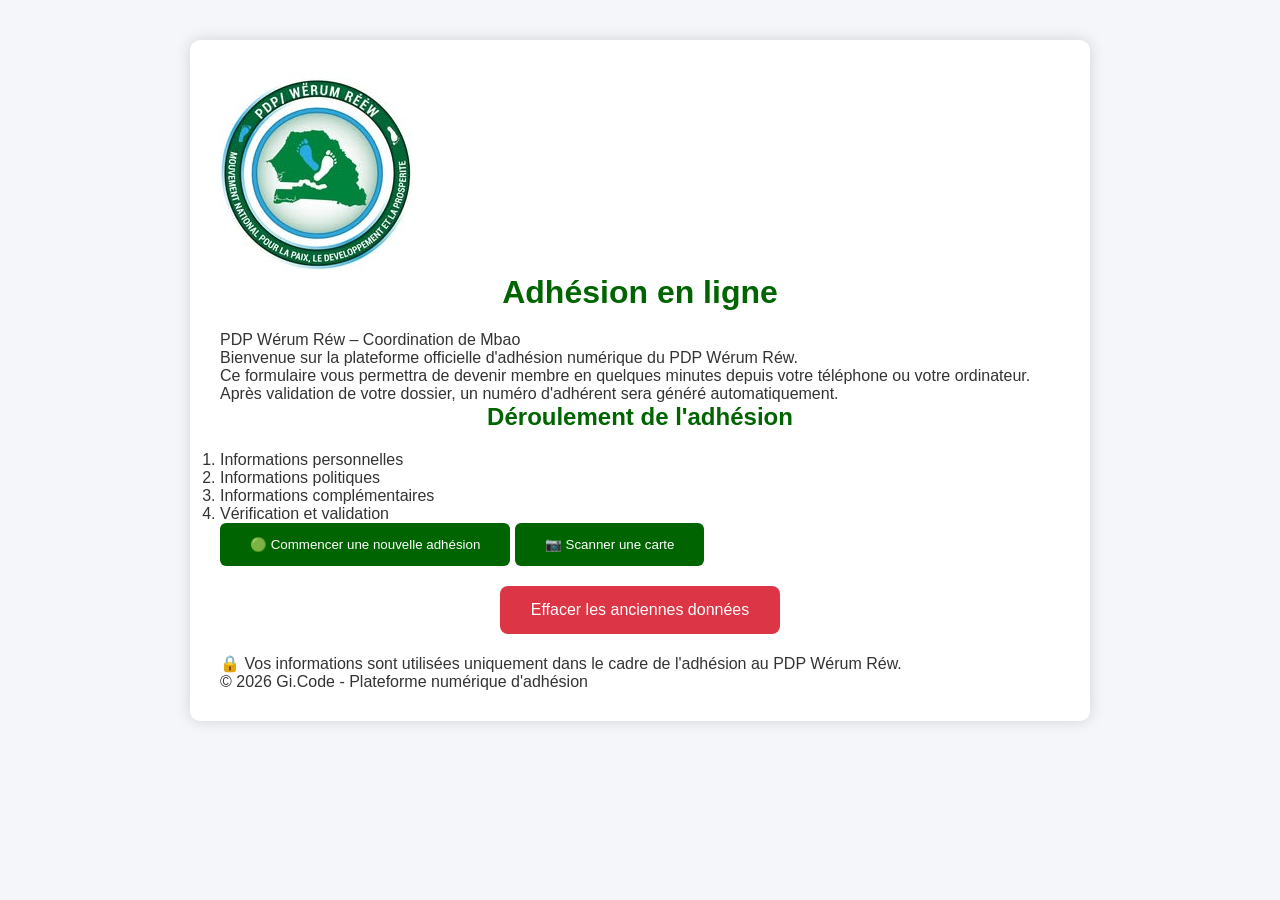
<file: index.html>
<!DOCTYPE html>
<html lang="fr">

<head>

    <meta charset="UTF-8">

    <meta
        name="viewport"
        content="width=device-width, initial-scale=1.0"
    >

    <title>PDP Wérum Réw - Adhésion</title>

    <meta
        http-equiv="refresh"
        content="0; url=adhesion.html"
    >

</head>

<body>

<p>
    Chargement de la plateforme d'adhésion...
</p>

</body>

</html>
</file>
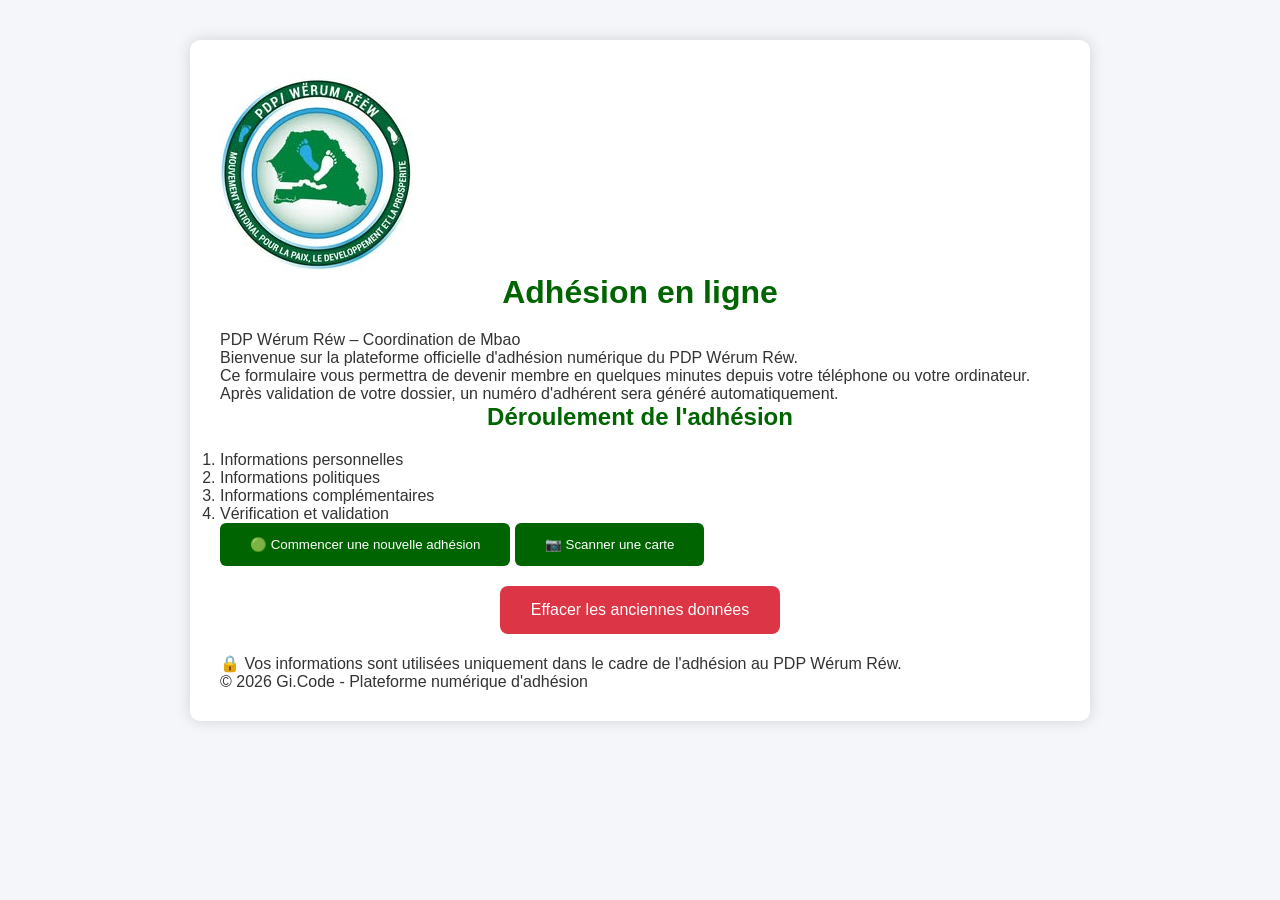
<file: adhesion.html>
<!DOCTYPE html>
<html lang="fr">

<head>

    <meta charset="UTF-8">

    <meta
        name="viewport"
        content="width=device-width, initial-scale=1.0"
    >

    <title>Adhésion en ligne - PDP Wérum Réw</title>

    <link
        rel="stylesheet"
        href="css/style.css"
    >

</head>

<body>

<div class="container">

    <img
        src="logo-pdp.jpg"
        class="logo"
        alt="Logo PDP Wérum Réw"
    >


    <h1>
        Adhésion en ligne
    </h1>


    <p class="slogan">
        PDP Wérum Réw – Coordination de Mbao
    </p>


    <div class="presentation">

        <p>
            Bienvenue sur la plateforme officielle
            d'adhésion numérique du PDP Wérum Réw.
        </p>

        <p>
            Ce formulaire vous permettra de devenir
            membre en quelques minutes depuis votre
            téléphone ou votre ordinateur.
        </p>

        <p>
            Après validation de votre dossier, un
            numéro d'adhérent sera généré automatiquement.
        </p>

    </div>


    <div class="etapes">

        <h2>
            Déroulement de l'adhésion
        </h2>

        <ol>

            <li>
                Informations personnelles
            </li>

            <li>
                Informations politiques
            </li>

            <li>
                Informations complémentaires
            </li>

            <li>
                Vérification et validation
            </li>

        </ol>

    </div>


    <div>

    <button class="btn" onclick="nouvelleAdhesion()">
        🟢 Commencer une nouvelle adhésion
    </button>

    <button
        type="button"
        class="btn secondaire"
        onclick="ouvrirScanner()"
    >
        📷 Scanner une carte
    </button>

    <button
        onclick="viderDonnees()"
        class="btn-effacer"
    >
        Effacer les anciennes données
    </button>

</div>

<p id="messageScanner"></p>


   


    <div class="confidentialite">

        <p>
            🔒 Vos informations sont utilisées
            uniquement dans le cadre de l'adhésion
            au PDP Wérum Réw.
        </p>

    </div>


    <div class="footer">

        © 2026 Gi.Code -
        Plateforme numérique d'adhésion

    </div>

</div>

<script src="js/config.js"></script>
<script src="js/script.js"></script>
<script src="js/validation.js"></script>
<script src="js/signature.js"></script>
<script src="js/navigation.js"></script>
<script src="js/pdf.js"></script>

<script>

function nouvelleAdhesion() {

    // Suppression de l'ancienne adhésion
    localStorage.removeItem("adhesionPDP");

    // Suppression des anciennes références
    localStorage.removeItem("numeroAdherent");
    localStorage.removeItem("adhesionValidee");

    // Démarrage de l'étape 1
    window.location.href = "etape1.html";
}


function viderDonnees() {

    const confirmation =
        confirm(
            "Voulez-vous vraiment effacer les anciennes données ?"
        );


    if (!confirmation) {
        return;
    }


    localStorage.removeItem(
        "adhesionPDP"
    );

    localStorage.removeItem(
        "numeroAdherent"
    );

    localStorage.removeItem(
        "adhesionValidee"
    );


    const message =
        document.getElementById("message");


    message.textContent =
        "✓ Les anciennes données ont été effacées.";


    message.style.display =
        "block";

}

</script>

</body>

</html>
</file>
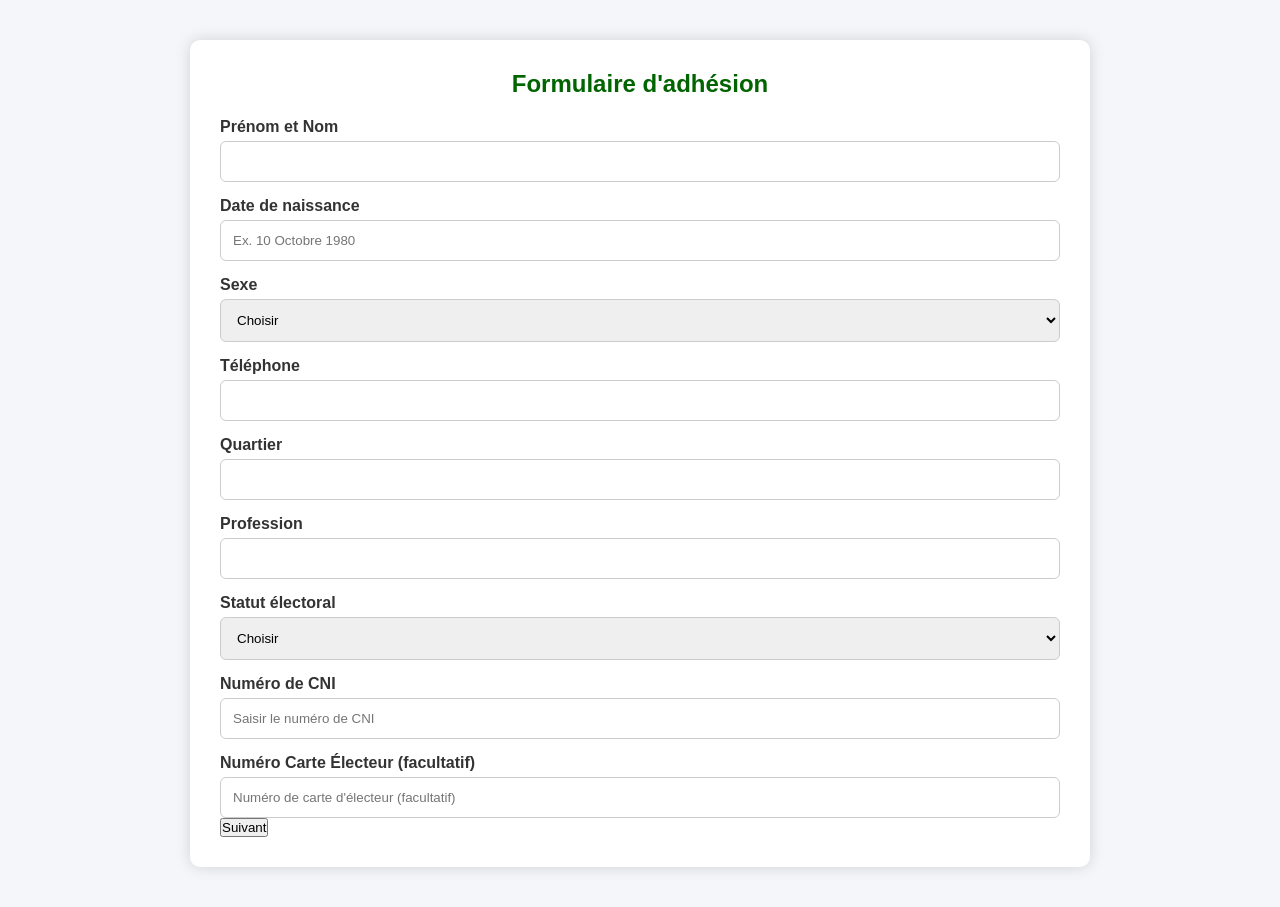
<file: etape1.html>
<!DOCTYPE html>
<html lang="fr">
<head>
<meta charset="UTF-8">
<meta name="viewport" content="width=device-width, initial-scale=1.0">
<title>Adhésion - PDP Wérum Réw Mbao</title>
<link rel="stylesheet" href="css/style.css">


</head>

<body>

<div class="container">

<h2>Formulaire d'adhésion</h2>

<form id="form1">

<label>Prénom et Nom</label>
<input type="text" name="nom" required>



<label>Date de naissance</label>
<input 
    type="text" 
    name="naissance" 
    placeholder="Ex. 10 Octobre 1980" 
    required
>



<label>Sexe</label>
<select name="sexe" required>
<option value="">Choisir</option>
<option>Homme</option>
<option>Femme</option>
</select>

<label>Téléphone</label>
<input type="tel" name="telephone" required>

<label>Quartier</label>
<input type="text" name="quartier" required>

<label>Profession</label>
<input type="text" name="profession">


<label>Statut électoral</label>
<select name="statut_electoral" id="statut_electoral" required>
    <option value="">Choisir</option>
    <option value="Votant">Votant</option>
    <option value="Non votant">Non votant</option>
</select>

<label>Numéro de CNI</label>
<input
    type="text"
    name="cni"
    id="cni"
    placeholder="Saisir le numéro de CNI"
    required
>

<label>Numéro Carte Électeur (facultatif)</label>
<input
    type="text"
    name="electeur"
    placeholder="Numéro de carte d'électeur (facultatif)"
>




<button type="submit">
Suivant
</button>
</form>

</div>



<script src="js/script.js"></script>
<script src="js/navigation.js"></script>
<script src="js/validation.js"></script>

<script>
const form = document.getElementById("form1");


const statut = document.getElementById("statut_electoral");
const cni = document.getElementById("cni");

statut.addEventListener("change", function () {

    cni.required = true;

    if (this.value === "Votant") {
        cni.placeholder = "CNI obligatoire - Votant";
    } 
    else if (this.value === "Non votant") {
        cni.placeholder = "CNI obligatoire - Non votant";
    }

});

// Remplit les champs si des données existent déjà
remplirFormulaire();

// Restaurer le placeholder selon le statut électoral enregistré
if (statut.value === "Votant") {
    cni.placeholder = "CNI obligatoire - Votant";
} else if (statut.value === "Non votant") {
    cni.placeholder = "CNI obligatoire - Non votant";
}

form.addEventListener("submit", function(e){

    e.preventDefault();

    if(!verifier(form)){
        return;
    }


    sauvegarderFormulaire(form);

    console.log(chargerDonnees());

    suivant("etape2.html");

});
</script>
</body>
</html>
</file>
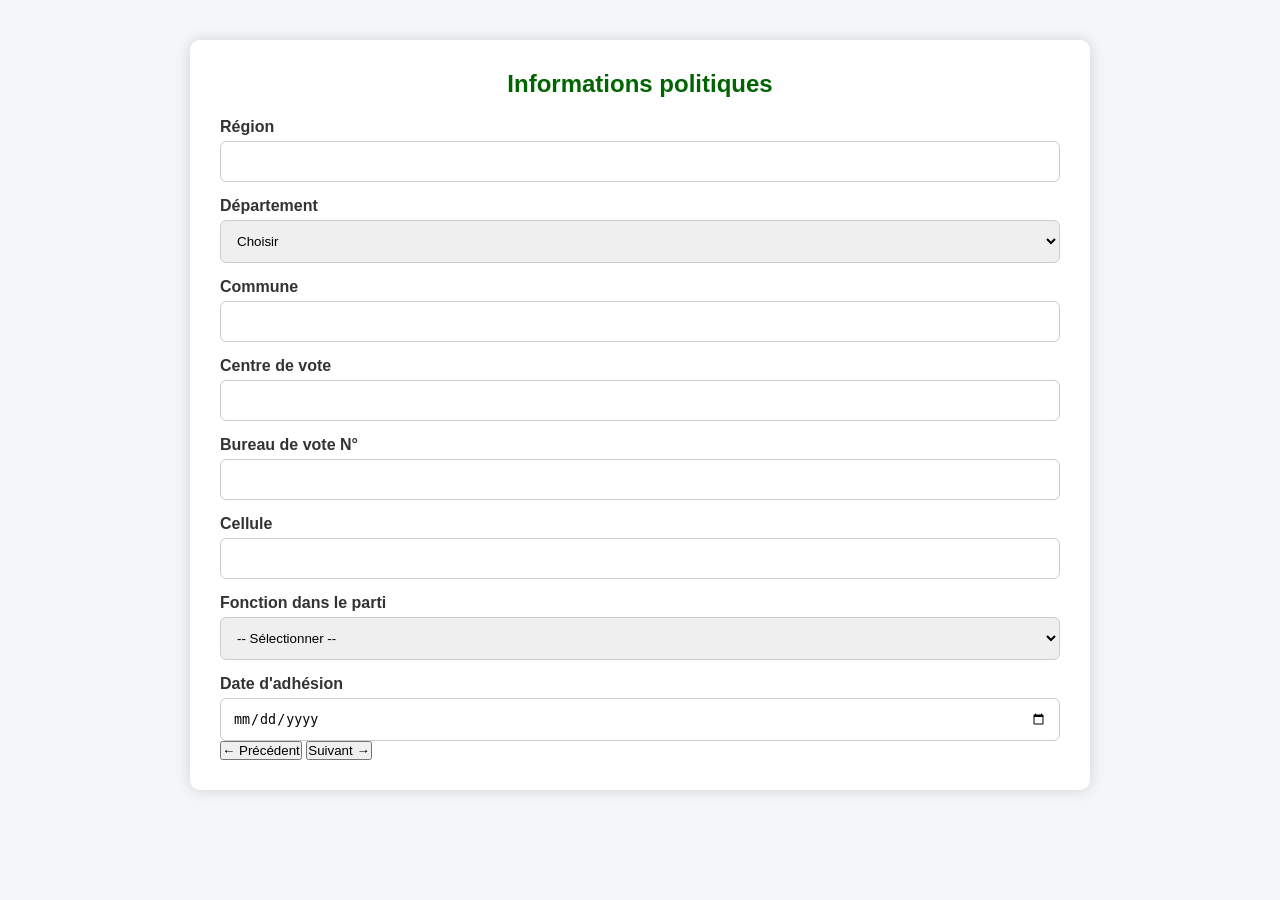
<file: etape2.html>
<!DOCTYPE html>
<html lang="fr">

<head>

    <meta charset="UTF-8">

    <meta name="viewport"
          content="width=device-width, initial-scale=1.0">

    <title>Étape 2 - Informations politiques</title>

    <link rel="stylesheet" href="css/style.css">

</head>

<body>

<div class="container">

    <h2>Informations politiques</h2>


    <form id="form2">

        <label>Région</label>

        <input
            type="text"
            name="region"
            required
        >


        <label>Département</label>

        <select
            name="departement"
            required
        >

            <option value="">
                Choisir
            </option>

            <option value="Dakar">
                Dakar
            </option>

            <option value="Pikine">
                Pikine
            </option>

            <option value="Guédiawaye">
                Guédiawaye
            </option>

        </select>


        <label>Commune</label>

        <input
            type="text"
            name="commune"
            required
        >


        <label>Centre de vote</label>

        <input
            type="text"
            name="centre"
            required
        >


        <label>Bureau de vote N°</label>

        <input
            type="text"
            name="bureau"
            required
        >


        <label>Cellule</label>

        <input
            type="text"
            name="cellule"
            required
        >


<label>Fonction dans le parti</label>

<select
    name="fonction"
    id="fonction"
    required
    onchange="afficherPoste()">

    <option value="">
        -- Sélectionner --
    </option>

    <option value="Membre simple">
        Membre simple
    </option>

    <option value="Sympathisant">
        Sympathisant
    </option>

    <option value="Poste de responsabilité">
        Poste de responsabilité
    </option>

</select>


<div
    id="posteResponsabilite"
    style="display:none;">

    <label>
        Préciser le poste de responsabilité
    </label>

    <input
        type="text"
        name="poste_responsabilite"
        id="poste_responsabilite"
        placeholder="Ex. Coordinateur, Secrétaire, Trésorier..."
    >

</div>



<script>
function afficherPoste() {
    const fonction = document.getElementById("fonction").value;
    const bloc = document.getElementById("posteResponsabilite");
    const poste = document.getElementById("poste_responsabilite");

    if (fonction === "Poste de responsabilité") {
        bloc.style.display = "block";
        poste.required = true;
    } else {
        bloc.style.display = "none";
        poste.required = false;
        poste.value = "";
    }
}
</script>


        <label>Date d'adhésion</label>

        <input
            type="date"
            name="adhesion"
            required
        >


        <div class="actions">

            <button
                type="button"
                onclick="precedent()"
            >
                ← Précédent
            </button>


            <button type="submit">
                Suivant →
            </button>

        </div>

    </form>

</div>


<script src="js/script.js"></script>
<script src="js/navigation.js"></script>
<script src="js/validation.js"></script>


<script>

const form = document.getElementById("form2");


remplirFormulaire();


form.addEventListener("submit", function(e) {

    e.preventDefault();


    if (!verifier(form)) {
        return;
    }


    sauvegarderFormulaire(form);


    console.log(
        "Étape 2 enregistrée :",
        chargerDonnees()
    );


    suivant("etape3.html");

});

</script>

</body>

</html>
</file>
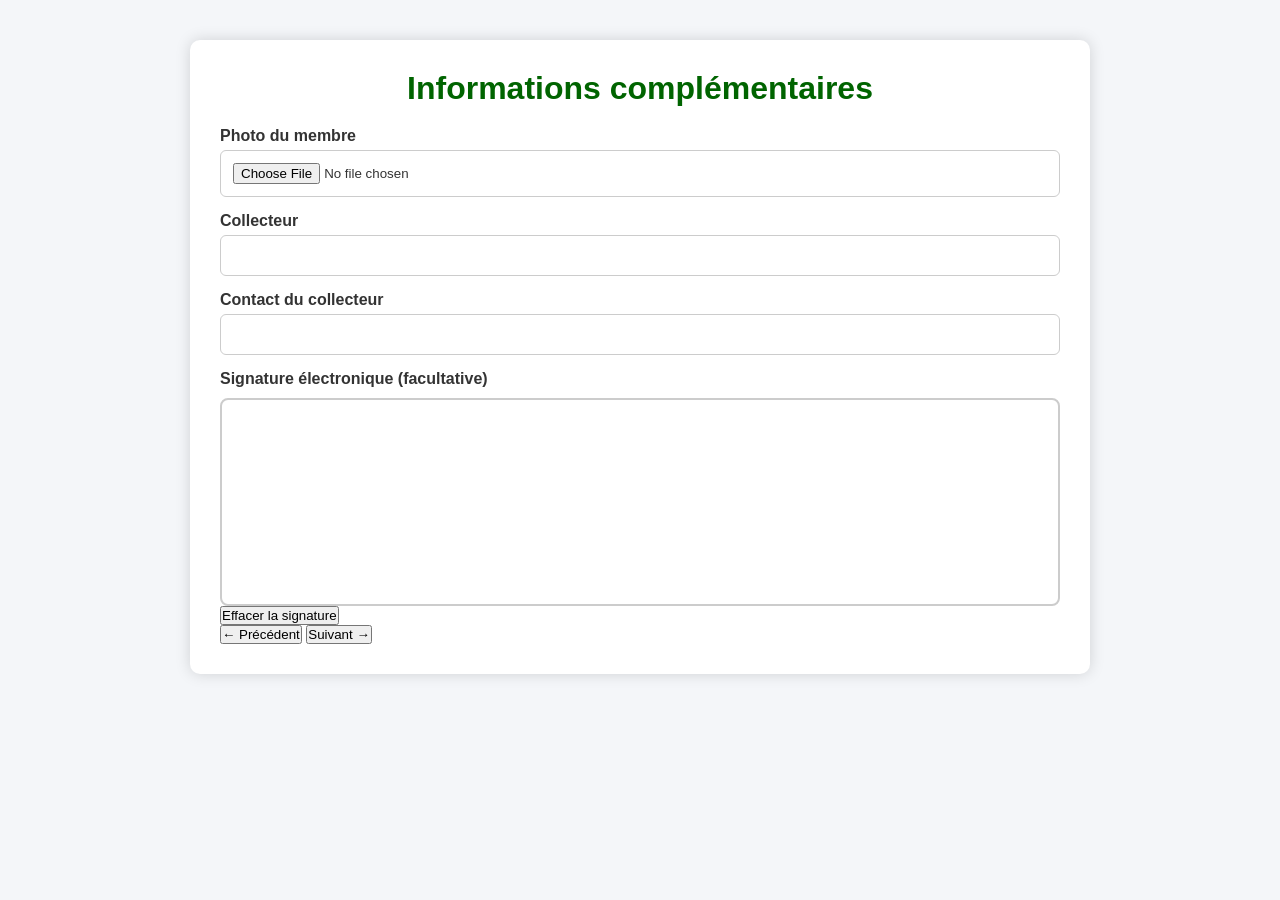
<file: etape3.html>
<!DOCTYPE html>
<html lang="fr">

<head>

    <meta charset="UTF-8">

    <meta name="viewport"
          content="width=device-width, initial-scale=1.0">

    <title>Étape 3 - Informations complémentaires</title>

    <link rel="stylesheet" href="css/style.css">

</head>

<body>

<div class="container">

    <h1>Informations complémentaires</h1>


    <form id="form3">


        <div class="form-group">

    <label for="photo">
        Photo du membre
    </label>

    <input
        type="file"
        id="photo"
        name="photo"
        accept="image/*"
    >

</div>


        <label>
            Collecteur
        </label>

        <input
            type="text"
            name="nomcollecteur"
        >


        <label>
            Contact du collecteur
        </label>

        <input
            type="tel"
            name="contactcollecteur"
        >


        <label>
            Signature électronique
            <span>(facultative)</span>
        </label>


        <div class="signature-box">

            <canvas id="signature"></canvas>

        </div>


        <input
            type="hidden"
            name="signature"
            id="signatureData"
        >


        <button
            type="button"
            class="clear-btn"
            onclick="effacerSignature()"
        >
            Effacer la signature
        </button>


        <div class="actions">

            <button
                type="button"
                onclick="precedent()"
            >
                ← Précédent
            </button>


            <button type="submit">
                Suivant →
            </button>

        </div>


    </form>

</div>


<script src="js/script.js"></script>
<script src="js/navigation.js"></script>
<script src="js/validation.js"></script>
<script src="js/signature.js"></script>


<script>

const form = document.getElementById("form3");


remplirFormulaire();


form.addEventListener("submit", function(e) {

    e.preventDefault();


    if (!verifier(form)) {
        return;
    }


    // ==========================================
    // SIGNATURE
    // ==========================================

    const canvas =
        document.getElementById("signature");

    const signatureData =
        document.getElementById("signatureData");


    if (
        canvas &&
        signatureData &&
        canvas.width > 0
    ) {

        try {

            signatureData.value =
                canvas.toDataURL("image/png");

        } catch(error) {

            console.error(
                "Erreur signature :",
                error
            );

        }

    }


    // ==========================================
    // SAUVEGARDE DES CHAMPS
    // ==========================================

    sauvegarderFormulaire(form);


    // ==========================================
    // PHOTO
    // ==========================================

    const photoInput =
        document.getElementById("photo");


    if (
        photoInput &&
        photoInput.files &&
        photoInput.files.length > 0
    ) {

        const fichier =
            photoInput.files[0];


        const reader =
            new FileReader();


        reader.onload = function(event) {

            const data =
                chargerDonnees();


            data.photo =
                event.target.result;


            localStorage.setItem(
                "adhesionPDP",
                JSON.stringify(data)
            );


            suivant("etape4.html");

        };


        reader.readAsDataURL(fichier);


    } else {

        // Pas de photo

        suivant("recapitulatif.html");

    }

});

</script>

<script>

const photoInput = document.getElementById("photo");

if (photoInput) {

    photoInput.addEventListener("change", function () {

        const fichier = this.files[0];

        if (!fichier) return;

        const lecteur = new FileReader();

        lecteur.onload = function (e) {

            const data = chargerDonnees();

            data.photo = e.target.result;

            localStorage.setItem(
                STORAGE_KEY,
                JSON.stringify(data)
            );

        };

        lecteur.readAsDataURL(fichier);

    });

}

</script>

</body>
</html>
</file>
<file: css/style.css>
*{
    margin:0;
    padding:0;
    box-sizing:border-box;
}

body{
    font-family:Arial, Helvetica, sans-serif;
    background:#f4f6f9;
    color:#333;
}

.container{
    max-width:900px;
    margin:40px auto;
    background:#fff;
    padding:30px;
    border-radius:10px;
    box-shadow:0 0 15px rgba(0,0,0,.15);
}

h1,h2{
    color:#006400;
    text-align:center;
    margin-bottom:20px;
}

label{
    display:block;
    margin-top:15px;
    font-weight:bold;
}

input,
select,
textarea{
    width:100%;
    padding:12px;
    margin-top:5px;
    border:1px solid #ccc;
    border-radius:6px;
}

button{
    cursor:pointer;
}



.btn{
    display:inline-block;
    padding:14px 30px;
    background:#006400;
    color:white;
    text-decoration:none;
    border:none;
    border-radius:6px;
}

.btn:hover{
    background:#008c3a;
}

.prev{
    background:#6c757d;
}

.next{
    background:#006400;
}



.navigation{
    display:flex;
    justify-content:space-between;
    margin-top:30px;
}



.signature-box{
    border:2px solid #ccc;
    border-radius:8px;
    margin-top:10px;
}

#signature{
    width:100%;
    height:200px;
}



table{
    width:100%;
    border-collapse:collapse;
    margin-top:25px;
}

td{
    border:1px solid #ddd;
    padding:12px;
}

td:first-child{
    font-weight:bold;
    width:35%;
    background:#f8f8f8;
}



.page-merci{
    background:#e8f5e9;
    display:flex;
    justify-content:center;
    align-items:center;
    min-height:100vh;
}

.card{
    width:700px;
    background:white;
    padding:40px;
    border-radius:12px;
    text-align:center;
}




.btn-effacer{
    display:block;
    width:280px;
    margin:20px auto;
    padding:15px;
    background:#dc3545;
    color:white;
    border:none;
    border-radius:8px;
    font-size:16px;
    cursor:pointer;
}



@media print {

    button,
    .actions {
        display: none !important;
    }

    body {
        background: white;
    }

    .container {
        width: 100%;
        box-shadow: none;
    }

}


@media print {

    body {
        background: white !important;
        color: black !important;
    }

    .container {
        width: 100%;
        max-width: none;
        box-shadow: none;
        border: none;
    }

    .actions,
    button,
    .certification input {
        display: none !important;
    }

    h1 {
        text-align: center;
    }

    h2 {
        margin-top: 25px;
        border-bottom: 1px solid #000;
        padding-bottom: 5px;
    }

    table {
        width: 100%;
        border-collapse: collapse;
    }

    table td {
        border: 1px solid #333;
        padding: 8px;
    }

    table td:first-child {
        font-weight: bold;
        width: 35%;
    }

    .certification {
        margin-top: 30px;
    }

}




.pdf-header {
    display: flex;
    align-items: center;
    gap: 20px;
    margin-bottom: 25px;
    padding-bottom: 15px;
    border-bottom: 2px solid #0a8f3c;
}

.pdf-logo {
    width: 100px;
    height: 100px;
    object-fit: contain;
}

.pdf-title h1 {
    margin: 0;
    color: #087f3b;
}

.pdf-title p {
    margin: 5px 0 0;
    font-size: 14px;
}

@media print {

    body {
        background: white !important;
    }

    .container {
        box-shadow: none !important;
        border: none !important;
    }

    button,
    .actions {
        display: none !important;
    }

    .pdf-header {
        display: flex !important;
    }
}





@media print {

    button {
        display: none !important;
    }

    .actions {
        display: none !important;
    }

    body {
        background: white !important;
    }

    .container {
        box-shadow: none !important;
        border: none !important;
    }

    .pdf-header {
        display: flex !important;
    }
}
</file>
